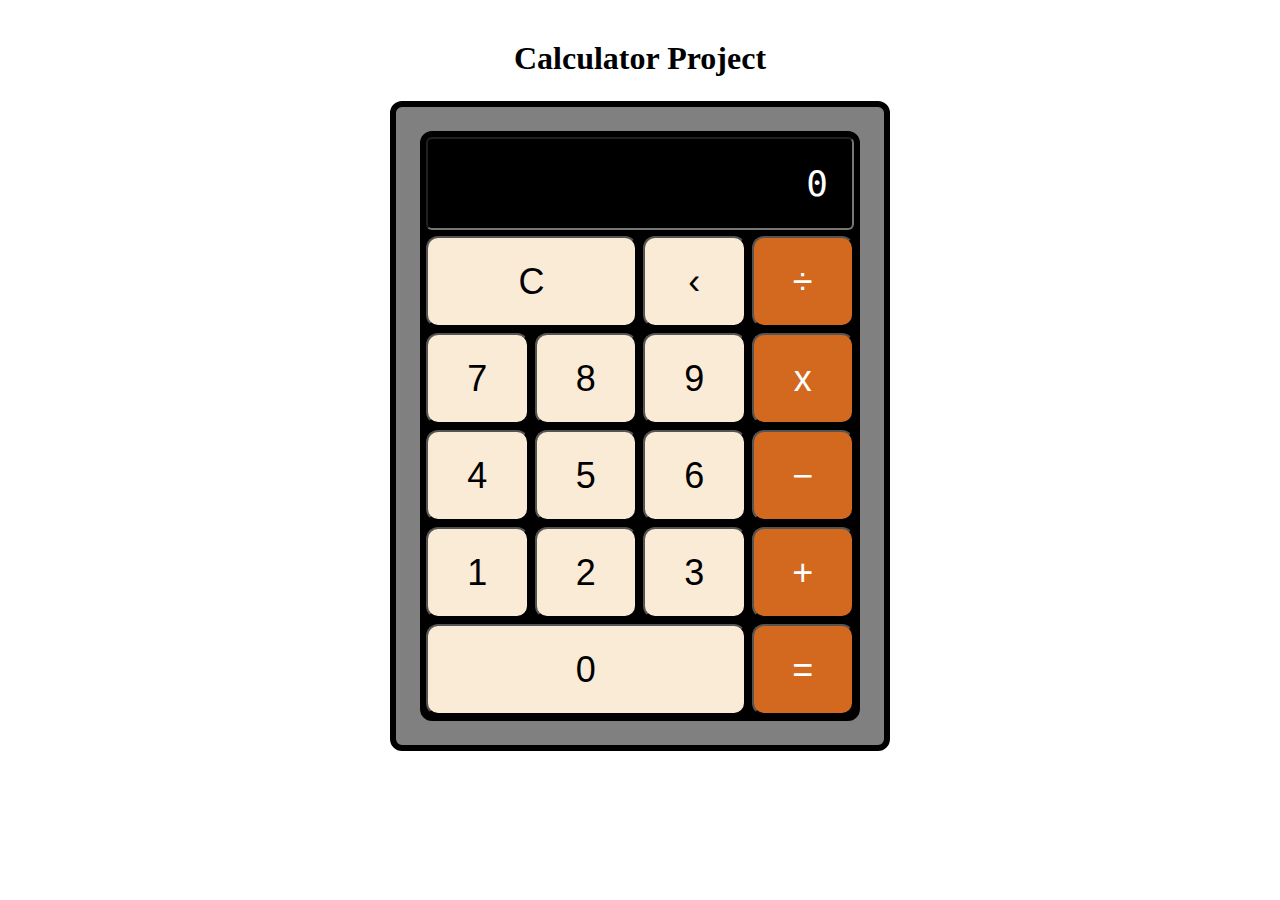
<file: calculator-project/index.html>
<!DOCTYPE html>
<html lang="en">
  <head>
    <meta charset="UTF-8" />
    <meta name="viewport" content="width=device-width, initial-scale=1.0" />

    <link rel="stylesheet" href="styles.css" />

    <title>Calculator project</title>
  </head>

  <body>
    <div class="project-container">
      <h1>Calculator Project</h1>

      <div class="calculator-container">
        <div class="calculator-content">
          <input type="text" class="calculator-input" readonly />

          <div class="key-pad">
            <!-- Content added through script -->
          </div>
        </div>
      </div>
    </div>
  </body>

  <script src="script.js"></script>
</html>
</file>
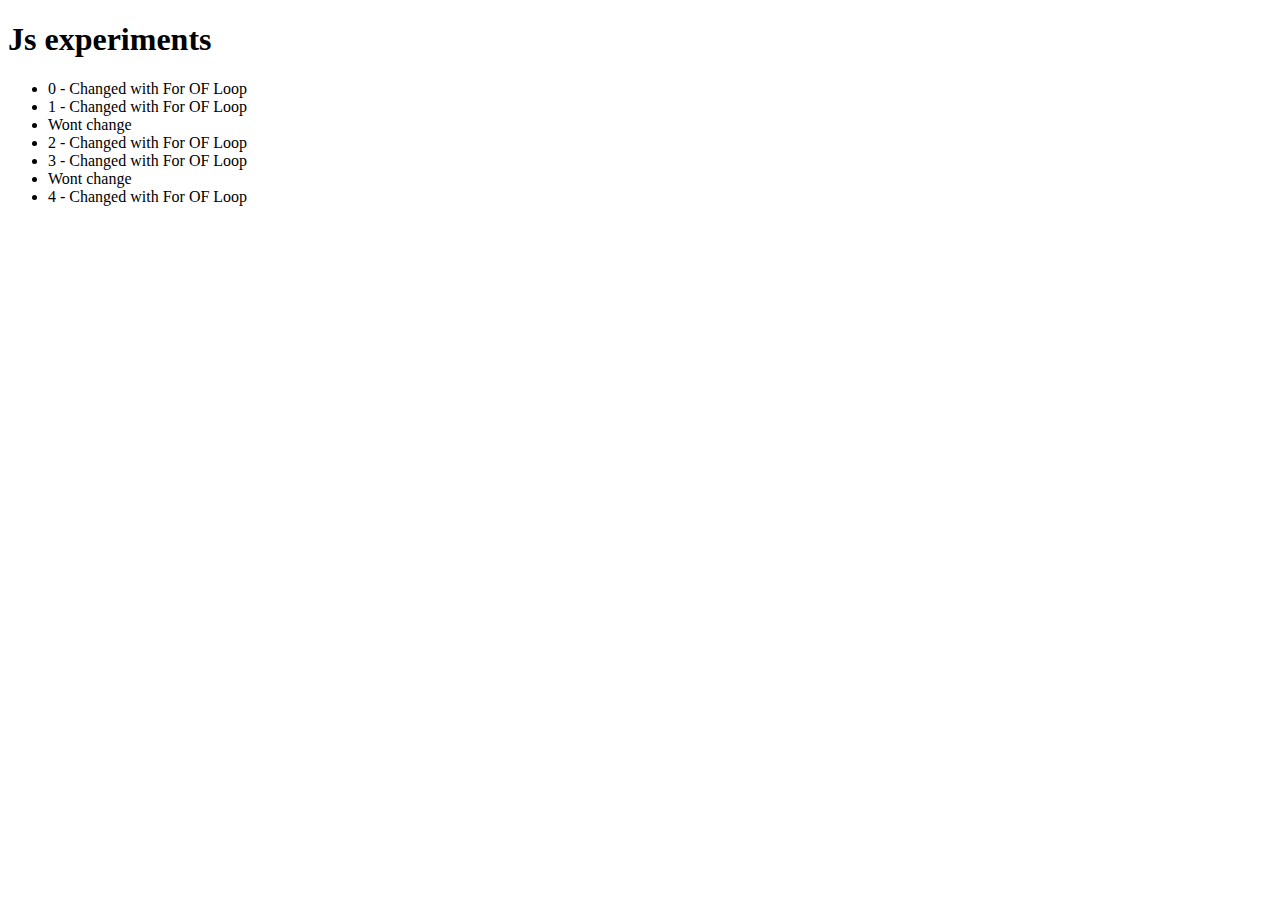
<file: js-experiment/index.html>
<!DOCTYPE html>
<html lang="en">
  <head>
    <meta charset="UTF-8" />
    <meta name="viewport" content="width=device-width, initial-scale=1.0" />
    <title>Js experiment</title>
  </head>
  <body>
    <h1>Js experiments</h1>

    <ul>
      <li class="js-target">Will change</li>
      <li class="js-target">Will change</li>
      <li>Wont change</li>
      <li class="js-target">Will change</li>
      <li class="js-target">Will change</li>
      <li>Wont change</li>
      <li class="js-target">Will change</li>
    </ul>

    <script src="experiment1.js"></script>
    <script src="experiment2.js"></script>
  </body>
</html>
</file>
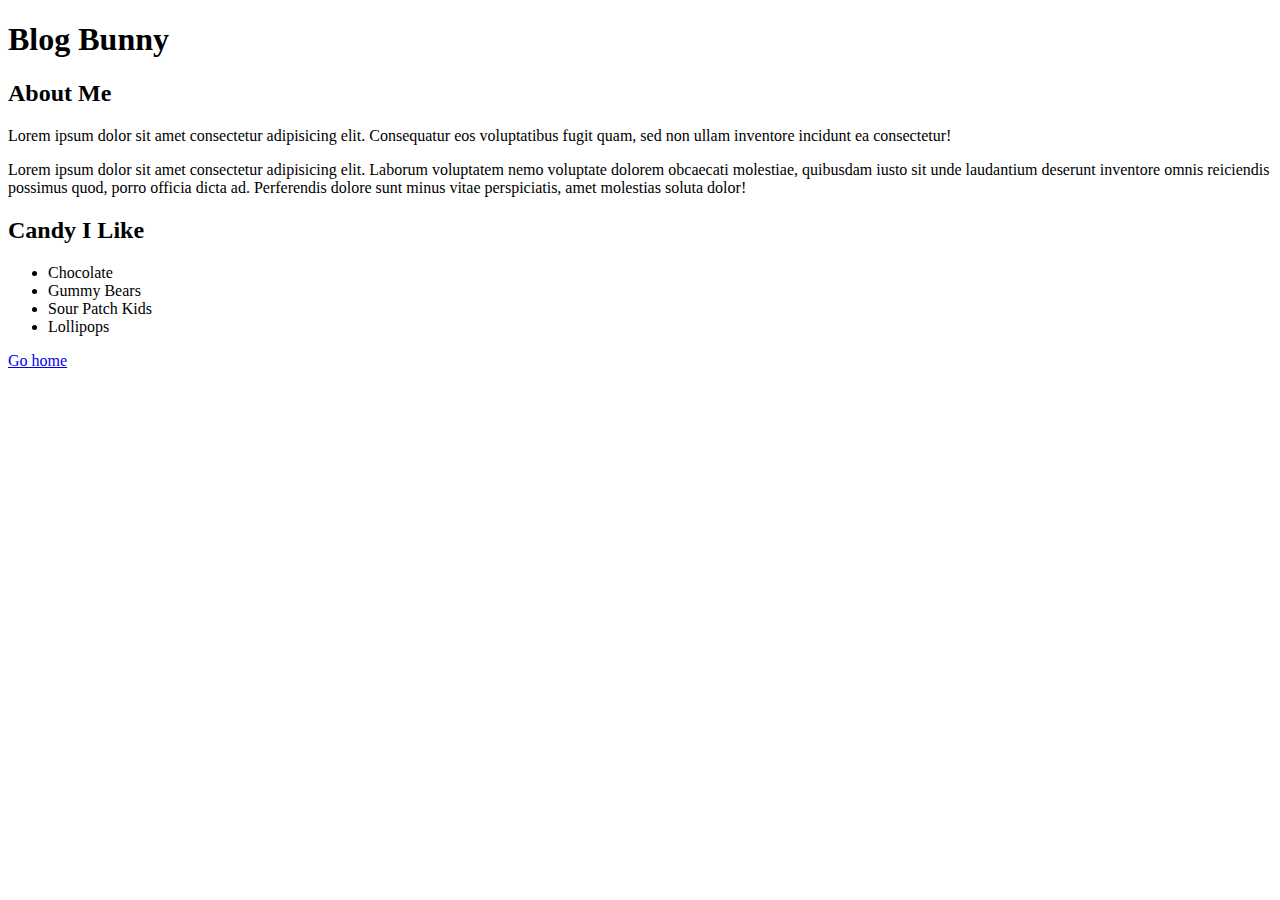
<file: html-and-css/about.html>
<!DOCTYPE html>
<html lang="en">
  <head>
    <meta charset="UTF-8" />
    <meta name="viewport" content="width=device-width, initial-scale=1.0" />
    <title>My About Page</title>
  </head>
  <body>
    <h1>Blog Bunny</h1>

    <div>
      <h2>About Me</h2>

      <div>
        <p>
          Lorem ipsum dolor sit amet consectetur adipisicing elit. Consequatur
          eos voluptatibus fugit quam, sed non ullam inventore incidunt ea
          consectetur!
        </p>

        <p>
          Lorem ipsum dolor sit amet consectetur adipisicing elit. Laborum
          voluptatem nemo voluptate dolorem obcaecati molestiae, quibusdam iusto
          sit unde laudantium deserunt inventore omnis reiciendis possimus quod,
          porro officia dicta ad. Perferendis dolore sunt minus vitae
          perspiciatis, amet molestias soluta dolor!
        </p>
      </div>
    </div>

    <div>
      <h2>Candy I Like</h2>

      <ul>
        <li>Chocolate</li>
        <li>Gummy Bears</li>
        <li>Sour Patch Kids</li>
        <li>Lollipops</li>
      </ul>
    </div>
    <a href="index.html">Go home</a>
  </body>
</html>
</file>
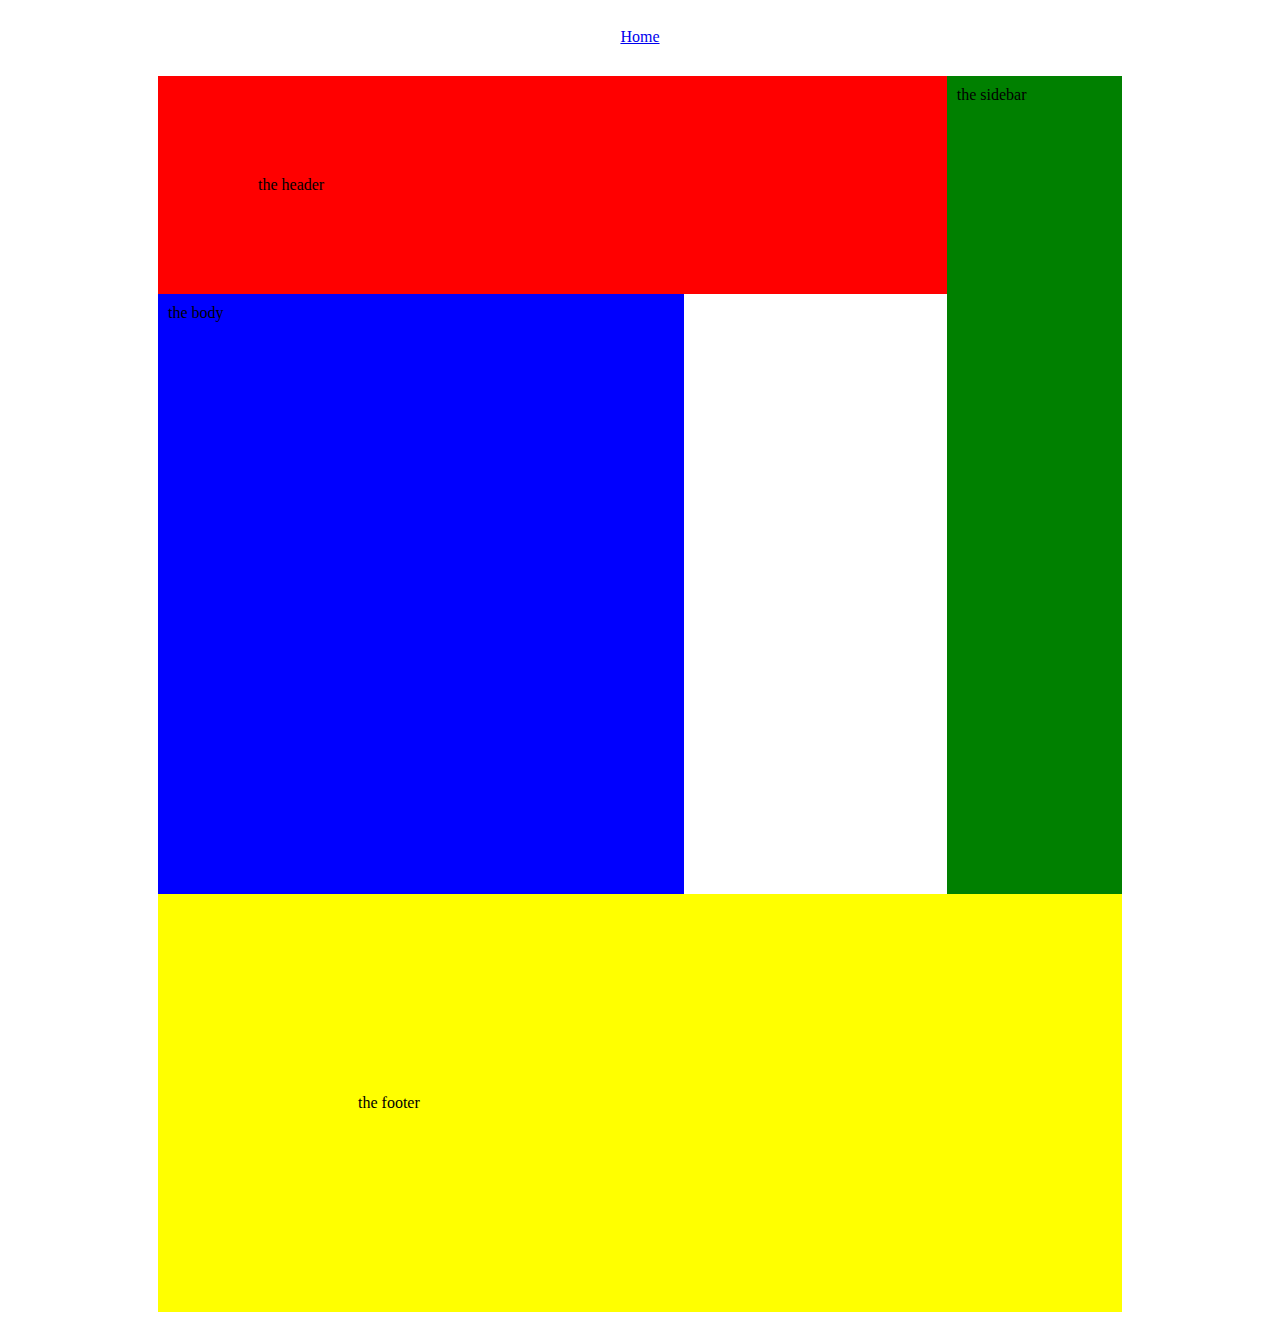
<file: html-and-css/grid2.html>
<!DOCTYPE html>
<html lang="en">
  <head>
    <meta charset="UTF-8" />
    <meta name="viewport" content="width=device-width, initial-scale=1.0" />
    <title>Grid2</title>
    <link rel="stylesheet" href="styles.css" />
  </head>
  <body class="grid2-layout">
    <a href="index.html">Home</a>

    <div class="my-page">
      <header class="my-page-header">the header</header>
      <div class="my-page-body">the body</div>
      <div class="my-page-sidebar">the sidebar</div>
      <footer class="my-page-footer">the footer</footer>
    </div>
  </body>
</html>
</file>
<file: calculator-project/styles.css>
* {
  box-sizing: border-box;
  padding: 0px;
  margin: 0px;
}

.project-container {
  padding: 40px 50px;
  display: flex;
  justify-content: center;
  flex-direction: column;
  align-items: center;
  gap: 24px;
}

.calculator-container {
  border: 6px solid black;
  border-radius: 12px;
  height: 650px;
  width: 500px;
  padding: 24px;
  background-color: gray;
}

.calculator-content {
  display: flex;
  flex-direction: column;
  gap: 6px;
  background-color: black;
  height: 100%;
  border: 6px solid black;
  border-radius: 12px;
}

.calculator-input {
  height: 16.6667%;
  width: 100%;
  border-radius: 6px;
  padding: 24px;
  background-color: black;
  color: white;
  font-size: 36px;
  text-align: right;
  font-family: monospace;
}

.key-pad {
  display: grid;
  grid-template-columns: 1fr 1fr 1fr 1fr;
  gap: 6px;
  height: 100%;
}

.clear {
  grid-column: span 2;
}

.btn {
  background-color: antiquewhite;
  border-radius: 12px;
  font-size: 36px;
  cursor: pointer;
}

.btn:hover {
  opacity: 80%;
}

.op {
  background-color: chocolate;
  color: white;
}

.zero {
  grid-column: span 3;
}
</file>
<file: html-and-css/styles.css>
* {
  box-sizing: border-box;
}

body {
  padding-right: 150px;
  padding-left: 150px;
  padding-top: 20px;
  padding-bottom: 20px;
}

.marquee-container {
  display: flex;
  justify-content: center;
  width: 100%;
}

.marquee {
  display: inline-flex;
  width: 400px;
  margin-left: auto;
  margin-right: auto;
}

.marquee::before {
  content: "✨";
}

.marquee::after {
  content: "✨";
}

h1 {
  text-align: center;
}

.posts {
  display: flex;
  gap: 20px;
  flex-direction: column;
}

.posts div h3::before {
  content: "📌";
  margin-right: 5px;
}

.posts div::after {
  content: "";
  height: 5px;
  width: 600px;
  background-color: lightblue;
  display: block;
  margin-top: 40px;
}

.posts div p:nth-child(2) {
  font-weight: bold;
}

.posts div p:nth-child(n + 2) {
  margin-left: 20px;
}

.posts .last-post::after {
  content: "";
  display: none;
}

.test {
  color: orange;
}

.test::before {
  content: "✨";
  font-size: 30px;
}

.test2 {
  font-weight: bold;
  align-items: end;
  line-height: 0;
}

.test2::before {
  content: "";
  display: inline-block;
  height: 30px;
  width: 30px;
  border: 2px solid black;
  border-radius: 100%;
  margin: 0 5px;
  translate: 0 3px;
}

.test2::after {
  content: "!";
  margin-left: 2px;
  font-size: large;
  font-weight: bold;
}

.end {
  text-align: center;
  margin-top: 40px;
}

.intro {
  display: flex;
  flex-direction: column;
  gap: 10px;
}

.grid {
  display: grid;
  grid-template-columns: 1fr 1fr 1fr;
  row-gap: 10px;
  column-gap: 10px;
}

.grid-picture {
  margin: 0;
  padding: 0;
}

.grid2-layout {
  display: flex;
  flex-direction: column;
  justify-content: center;
  align-items: center;
  gap: 30px;
}

.my-page {
  width: 100%;
  display: grid;
  grid-template-columns: 3fr 3fr 3fr 2fr;
  grid-template-areas:
    "nav-header nav-header nav-header nav-side"
    "main-body main-body .        nav-side"
    "footer footer footer footer";
}

.my-page-header {
  grid-area: nav-header;
  background-color: red;
  padding: 100px;
}

.my-page-body {
  grid-area: main-body;
  background-color: blue;
  padding: 10px;
  height: 600px;
}

.my-page-sidebar {
  grid-area: nav-side;
  background-color: green;
  padding: 10px;
}

.my-page-footer {
  grid-area: footer;
  background-color: yellow;
  padding: 200px;
}

.grid-layout {
  display: flex;
  flex-direction: column;
  justify-content: center;
  align-items: center;
  gap: 30px;
}

.animation-layout {
  display: flex;
  width: 100%;
  flex-direction: column;
  justify-content: center;
  align-items: center;
  gap: 30px;
}

@keyframes spin {
  from {
    transform: rotate(0deg);
  }
  to {
    transform: rotate(360deg);
  }
}

.spinny-boi {
  animation: spin 2s linear infinite;
  display: inline-block;
  font-size: 30px;
}
</file>
